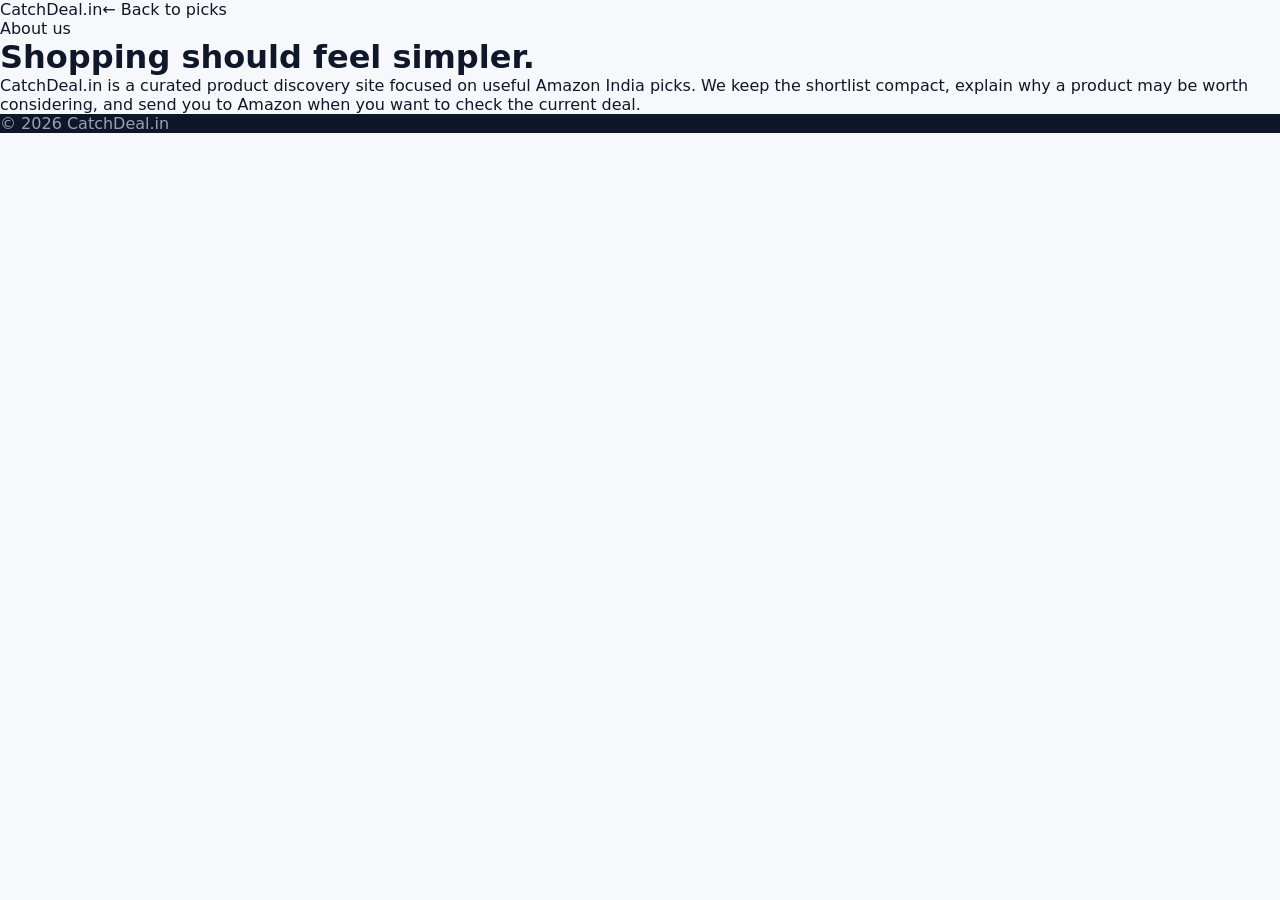
<file: about.html>
<!DOCTYPE html><html lang="en"><head><meta charset="UTF-8"><meta name="viewport" content="width=device-width,initial-scale=1"><title>About CatchDeal.in</title><link rel="stylesheet" href="style.css"></head><body><nav class="site-nav"><a href="./" class="nav-logo">Catch<span>Deal</span>.in</a><a class="nav-cta" href="./">← Back to picks</a></nav><main class="deals-section"><p class="section-label">About us</p><h1 class="section-title">Shopping should feel simpler.</h1><p class="section-copy">CatchDeal.in is a curated product discovery site focused on useful Amazon India picks. We keep the shortlist compact, explain why a product may be worth considering, and send you to Amazon when you want to check the current deal.</p></main><footer>© <span id="year"></span> CatchDeal.in</footer><script>document.getElementById("year").textContent=new Date().getFullYear()</script></body></html>
</file>
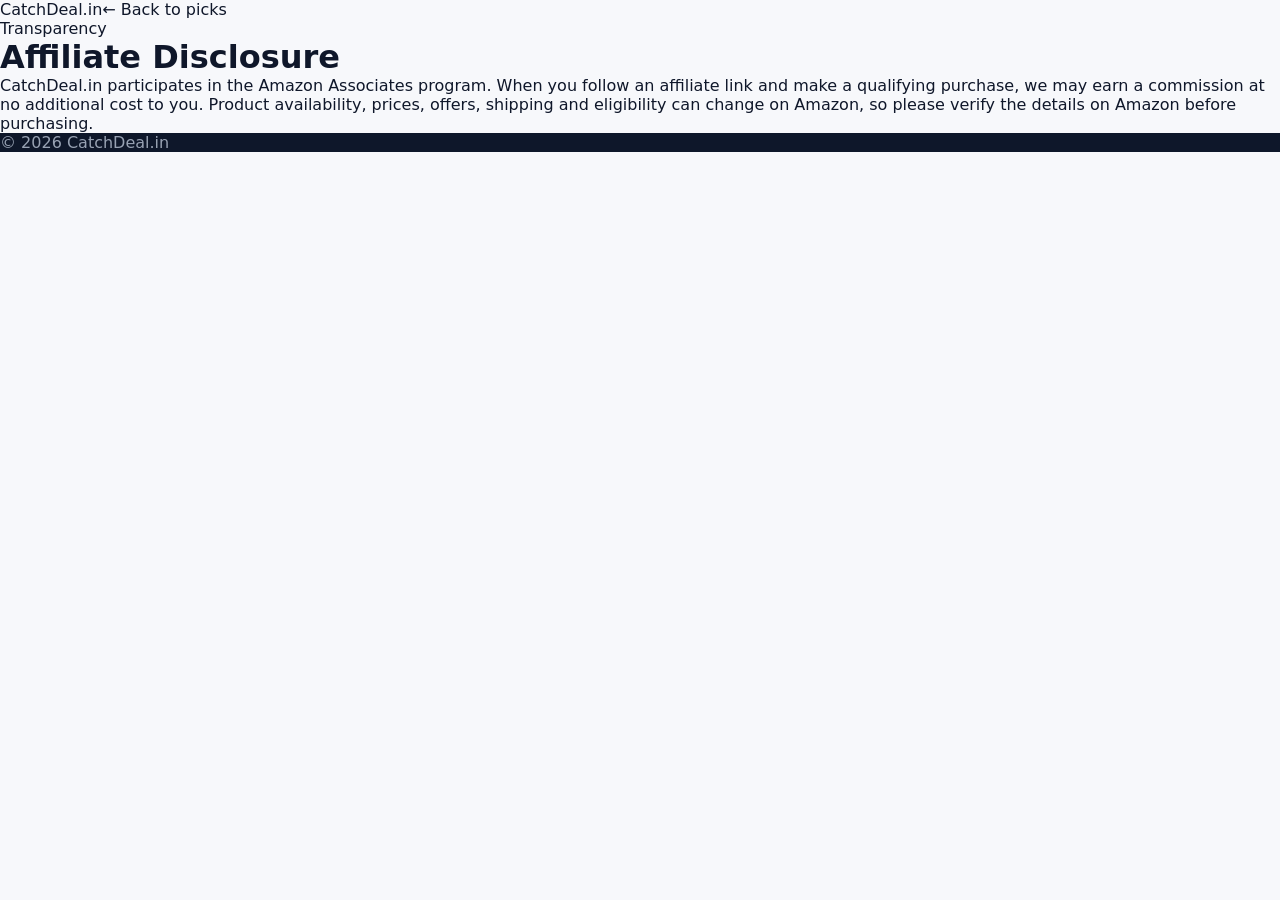
<file: affiliate-disclosure.html>
<!DOCTYPE html><html lang="en"><head><meta charset="UTF-8"><meta name="viewport" content="width=device-width,initial-scale=1"><title>Affiliate Disclosure — CatchDeal.in</title><link rel="stylesheet" href="style.css"></head><body><nav class="site-nav"><a href="./" class="nav-logo">Catch<span>Deal</span>.in</a><a class="nav-cta" href="./">← Back to picks</a></nav><main class="deals-section"><p class="section-label">Transparency</p><h1 class="section-title">Affiliate Disclosure</h1><p class="section-copy">CatchDeal.in participates in the Amazon Associates program. When you follow an affiliate link and make a qualifying purchase, we may earn a commission at no additional cost to you. Product availability, prices, offers, shipping and eligibility can change on Amazon, so please verify the details on Amazon before purchasing.</p></main><footer>© <span id="year"></span> CatchDeal.in</footer><script>document.getElementById("year").textContent=new Date().getFullYear()</script></body></html>
</file>
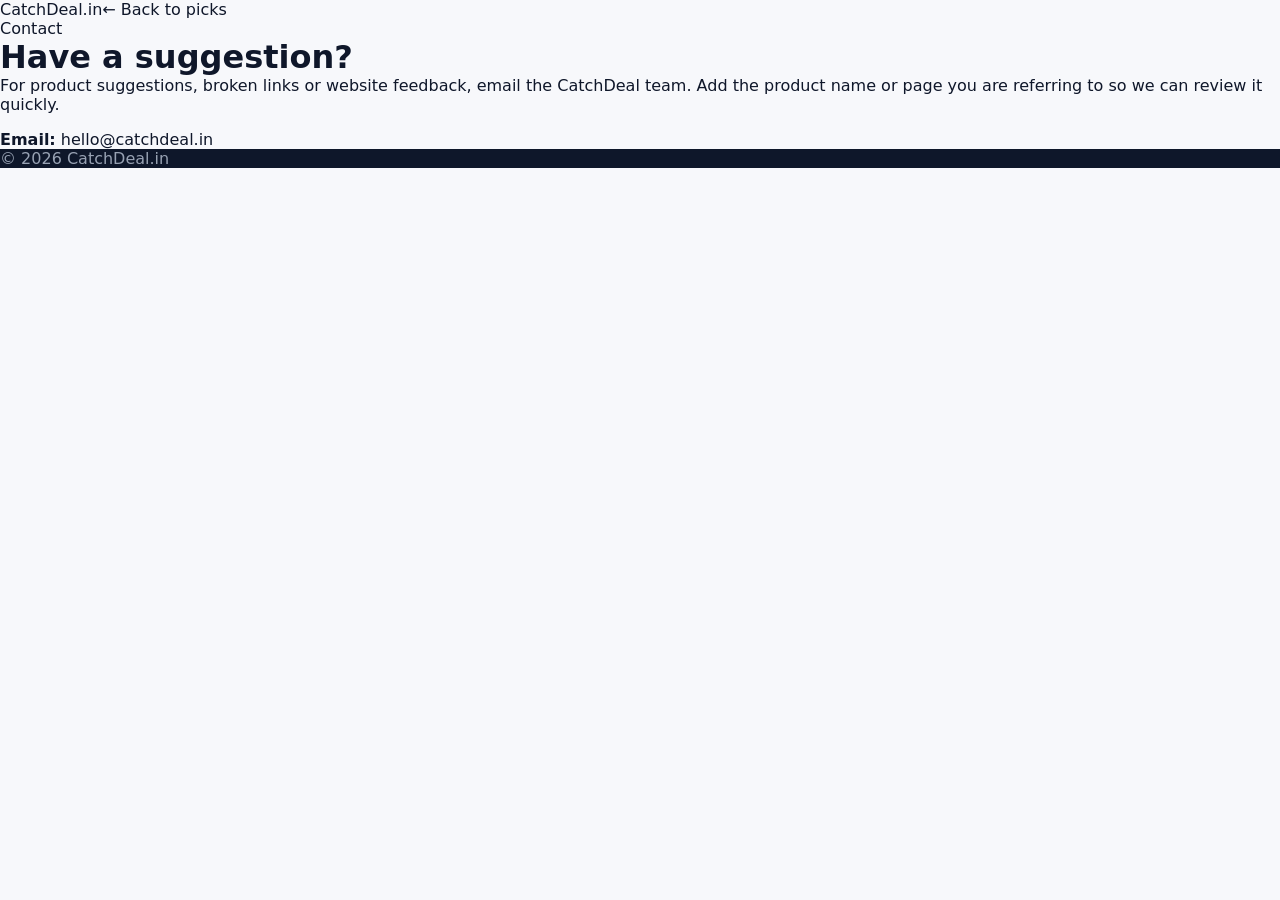
<file: contact.html>
<!DOCTYPE html><html lang="en"><head><meta charset="UTF-8"><meta name="viewport" content="width=device-width,initial-scale=1"><title>Contact — CatchDeal.in</title><link rel="stylesheet" href="style.css"></head><body><nav class="site-nav"><a href="./" class="nav-logo">Catch<span>Deal</span>.in</a><a class="nav-cta" href="./">← Back to picks</a></nav><main class="deals-section"><p class="section-label">Contact</p><h1 class="section-title">Have a suggestion?</h1><p class="section-copy">For product suggestions, broken links or website feedback, email the CatchDeal team. Add the product name or page you are referring to so we can review it quickly.</p><p style="margin-top:1rem"><strong>Email:</strong> hello@catchdeal.in</p></main><footer>© <span id="year"></span> CatchDeal.in</footer><script>document.getElementById("year").textContent=new Date().getFullYear()</script></body></html>
</file>
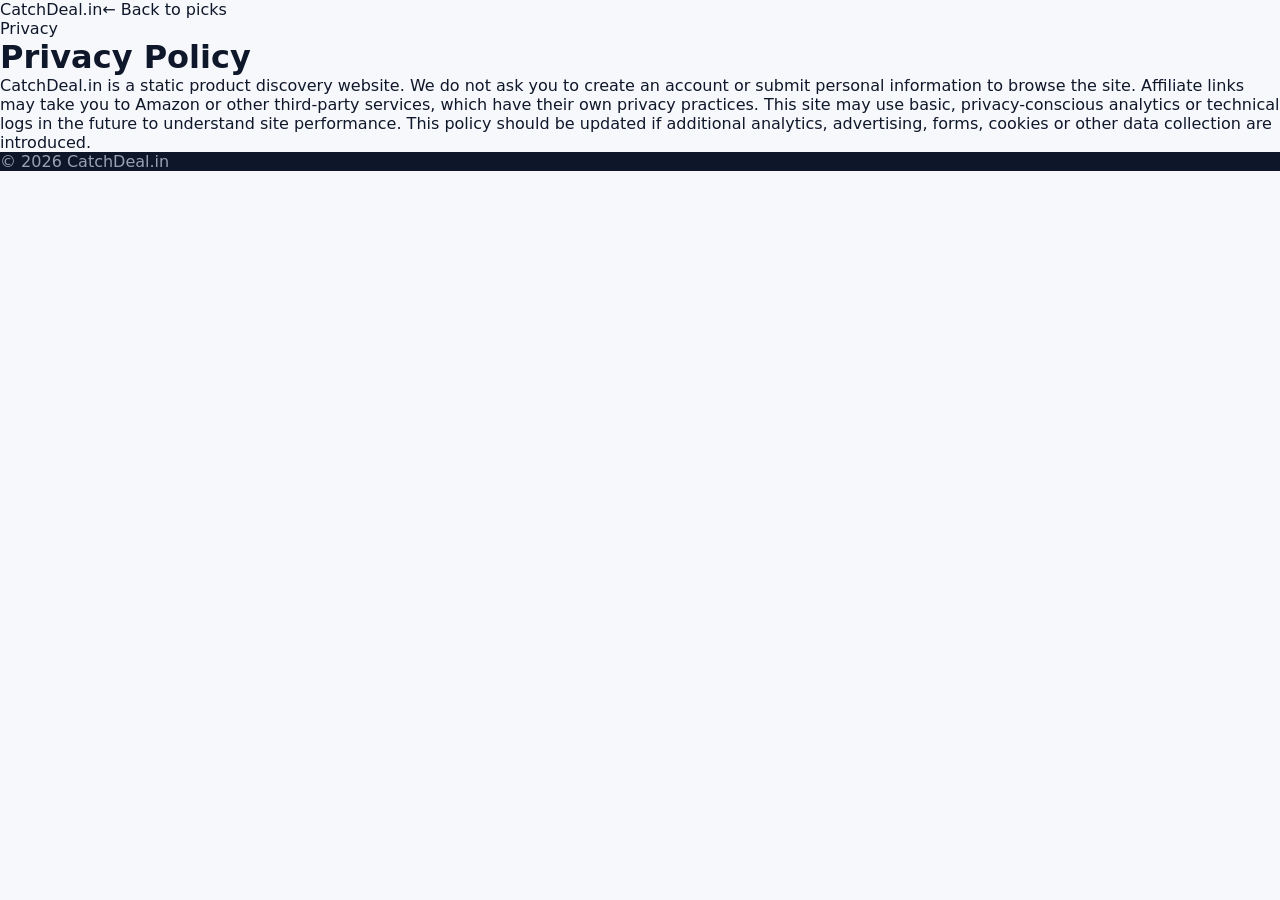
<file: privacy.html>
<!DOCTYPE html><html lang="en"><head><meta charset="UTF-8"><meta name="viewport" content="width=device-width,initial-scale=1"><title>Privacy Policy — CatchDeal.in</title><link rel="stylesheet" href="style.css"></head><body><nav class="site-nav"><a href="./" class="nav-logo">Catch<span>Deal</span>.in</a><a class="nav-cta" href="./">← Back to picks</a></nav><main class="deals-section"><p class="section-label">Privacy</p><h1 class="section-title">Privacy Policy</h1><p class="section-copy">CatchDeal.in is a static product discovery website. We do not ask you to create an account or submit personal information to browse the site. Affiliate links may take you to Amazon or other third-party services, which have their own privacy practices. This site may use basic, privacy-conscious analytics or technical logs in the future to understand site performance. This policy should be updated if additional analytics, advertising, forms, cookies or other data collection are introduced.</p></main><footer>© <span id="year"></span> CatchDeal.in</footer><script>document.getElementById("year").textContent=new Date().getFullYear()</script></body></html>
</file>
<file: style.css>
*{box-sizing:border-box;margin:0;padding:0}
:root{--bg:#f7f8fb;--surface:#fff;--ink:#0f172a;--muted:#667085;--line:#e7e9ee;--orange:#ff6b00;--orange2:#ff8a00;--orange-soft:#fff2e8;--green:#0f9f6e;--navy:#0b1739;--shadow:0 14px 40px rgba(15,23,42,.08);--shadow-sm:0 8px 24px rgba(15,23,42,.06)}
html{scroll-behavior:smooth;scroll-padding-top:88px}body{font-family:Inter,system-ui,sans-serif;background:var(--bg);color:var(--ink)}a{text-decoration:none;color:inherit}button,input{font:inherit}
.site-header{position:sticky;top:0;z-index:100;background:rgba(255,255,255,.94);backdrop-filter:blur(14px);border-bottom:1px solid #eceef2}.nav-shell{max-width:1440px;height:78px;margin:auto;padding:0 28px;display:flex;align-items:center;gap:26px}.brand{display:flex;align-items:center;gap:10px;flex:none}.brand-bag{width:42px;height:42px;border-radius:12px;background:linear-gradient(145deg,var(--orange),#ff9e2c);color:#fff;display:grid;place-items:center;font-size:1.15rem;font-weight:900;box-shadow:0 9px 22px rgba(255,107,0,.24)}.brand-copy{display:flex;flex-direction:column;line-height:1}.brand-copy strong{font:800 1.42rem Manrope,sans-serif;letter-spacing:-.7px}.brand-copy strong span{color:var(--orange)}.brand-copy small{font-size:.59rem;font-weight:700;color:#667085;margin-top:4px}.nav-links{display:flex;gap:22px;margin-left:20px}.nav-links a{font-size:.78rem;font-weight:700;color:#344054;padding:27px 0 24px;border-bottom:3px solid transparent}.nav-links a:hover,.nav-links a.active{color:var(--orange);border-color:var(--orange)}.nav-search{margin-left:auto;width:min(320px,28vw);height:44px;background:#f2f4f7;border-radius:999px;display:flex;align-items:center;padding:0 14px;gap:8px}.nav-search span{color:#475467}.nav-search input{border:0;outline:0;background:transparent;width:100%;font-size:.76rem;color:var(--ink)}.nav-action{padding:12px 17px;border-radius:12px;background:linear-gradient(135deg,var(--orange),var(--orange2));color:white;font-size:.76rem;font-weight:800;box-shadow:0 10px 24px rgba(255,107,0,.2)}
.hero-wrap{padding:22px 24px 0}.hero-card{max-width:1440px;margin:auto;min-height:470px;border-radius:28px;overflow:hidden;padding:48px 54px;display:grid;grid-template-columns:.92fr 1.08fr;gap:34px;align-items:center;background:radial-gradient(circle at 82% 20%,rgba(173,216,255,.8),transparent 31%),radial-gradient(circle at 8% 15%,rgba(255,236,215,.9),transparent 35%),linear-gradient(120deg,#fff9f5,#eef7ff 58%,#eaf4ff);position:relative}.hero-card:after{content:"";position:absolute;inset:auto 0 0 45%;height:90px;background:linear-gradient(to top,rgba(255,255,255,.72),transparent);pointer-events:none}.hero-copy{position:relative;z-index:2}.hero-kicker{font-size:.67rem;letter-spacing:1.1px;font-weight:800;color:#5c667b}.hero-copy h1{font:800 clamp(3rem,5vw,5.5rem)/.98 Manrope,sans-serif;letter-spacing:-4px;margin:15px 0 18px;color:#0c1533}.hero-copy h1 span{color:var(--orange)}.hero-copy p{font-size:.98rem;line-height:1.65;color:#44506a;max-width:590px}.hero-cta{display:inline-flex;align-items:center;gap:18px;background:linear-gradient(135deg,var(--orange),var(--orange2));color:#fff;padding:15px 22px;border-radius:14px;margin-top:24px;font-weight:800;font-size:.85rem;box-shadow:0 14px 28px rgba(255,107,0,.22);transition:.18s}.hero-cta:hover{transform:translateY(-2px);box-shadow:0 18px 35px rgba(255,107,0,.28)}.hero-trust{display:flex;flex-wrap:wrap;gap:20px;margin-top:28px;font-size:.67rem;font-weight:700;color:#344054}.hero-showcase{height:350px;position:relative;display:flex;align-items:end;justify-content:center;gap:8px;z-index:2}.hero-product{position:relative;background:rgba(255,255,255,.72);border:1px solid rgba(255,255,255,.85);box-shadow:0 22px 48px rgba(43,61,93,.16);border-radius:24px;padding:14px;display:flex;align-items:center;justify-content:center;overflow:hidden;backdrop-filter:blur(8px)}.hero-product:nth-child(1){width:30%;height:72%;transform:rotate(-5deg) translateY(16px)}.hero-product:nth-child(2){width:38%;height:92%;z-index:2}.hero-product:nth-child(3){width:28%;height:68%;transform:rotate(5deg) translateY(18px)}.hero-product img{width:100%;height:100%;object-fit:contain;filter:drop-shadow(0 16px 16px rgba(15,23,42,.14))}.hero-product-placeholder{width:28%;height:70%;border-radius:24px;background:linear-gradient(90deg,#f2f4f7,#fff,#f2f4f7);background-size:200% 100%;animation:shimmer 1.2s infinite}
.category-band{padding:18px 24px 8px}.category-scroll{max-width:1440px;margin:auto;display:grid;grid-template-columns:repeat(6,1fr);gap:12px}.category-card{border:1px solid var(--line);background:#fff;border-radius:17px;padding:15px 12px;display:flex;flex-direction:column;align-items:center;justify-content:center;min-height:108px;cursor:pointer;transition:.18s;box-shadow:0 3px 12px rgba(15,23,42,.025)}.category-card:hover{transform:translateY(-3px);box-shadow:var(--shadow-sm);border-color:#ffd1b2}.category-card.active{border-color:var(--orange);box-shadow:0 0 0 3px #fff1e7}.category-thumb{width:52px;height:45px;border-radius:12px;background:#f8fafc;display:grid;place-items:center;overflow:hidden;margin-bottom:9px}.category-thumb img{width:100%;height:100%;object-fit:contain}.category-card strong{font-size:.72rem}.category-card small{margin-top:3px;color:#98a2b3;font-size:.58rem}
.section-shell{max-width:1440px;margin:auto;padding:50px 24px}.section-heading,.catalogue-head{display:flex;justify-content:space-between;gap:20px;align-items:end;margin-bottom:22px}.eyebrow{display:block;color:var(--orange);text-transform:uppercase;font-size:.7rem;font-weight:800;letter-spacing:.9px;margin-bottom:6px}.section-heading h2,.catalogue-head h2{font:800 clamp(1.65rem,2.5vw,2.35rem)/1.05 Manrope,sans-serif;letter-spacing:-1px}.section-heading p{font-size:.78rem;color:var(--muted);margin-top:7px}.fresh-pill{border:1px solid #e4e7ec;background:#fff;padding:8px 11px;border-radius:999px;color:#667085;font-size:.66rem;font-weight:700;white-space:nowrap}.featured-grid{display:grid;grid-template-columns:repeat(5,minmax(0,1fr));gap:14px}.featured-card,.product-card{background:#fff;border:1px solid var(--line);border-radius:18px;overflow:hidden;box-shadow:0 4px 14px rgba(15,23,42,.035);display:flex;flex-direction:column;transition:.18s}.featured-card:hover,.product-card:hover{transform:translateY(-4px);box-shadow:var(--shadow)}.featured-visual,.product-visual{height:180px;background:#fff;display:flex;align-items:center;justify-content:center;padding:14px;overflow:hidden}.featured-visual img,.product-visual img{width:100%;height:100%;object-fit:contain}.featured-body,.product-body{padding:13px 14px 14px;display:flex;flex-direction:column;gap:8px;flex:1}.featured-badge,.badge{align-self:flex-start;padding:5px 8px;border-radius:999px;font-size:.57rem;font-weight:800}.badge-bestseller{background:#eafaf2;color:#087a50}.badge-hot{background:#fff0e7;color:#c25400}.badge-deal{background:#f1ecff;color:#6941c6}.featured-card h3,.product-name{font:800 .82rem/1.42 Manrope,sans-serif;letter-spacing:-.2px}.featured-meta,.product-meta{font-size:.62rem;color:#0f9f6e;font-weight:700}.featured-card p,.product-why{font-size:.68rem;line-height:1.45;color:#667085}.buy-button,.product-buy{margin-top:auto;display:flex;align-items:center;justify-content:center;gap:7px;border-radius:11px;padding:11px 12px;background:linear-gradient(135deg,var(--orange),var(--orange2));color:#fff;font-size:.72rem;font-weight:800;box-shadow:0 8px 18px rgba(255,107,0,.18)}.buy-button:hover,.product-buy:hover{filter:brightness(.97)}.featured-skeleton{height:320px;border-radius:18px;background:linear-gradient(90deg,#eef1f4,#fff,#eef1f4);background-size:200% 100%;animation:shimmer 1.2s infinite}@keyframes shimmer{to{background-position:-200% 0}}
.catalogue{background:#f1f4f8;border-top:1px solid #e6e9ef}.catalogue-toolbar{background:#fff;border:1px solid var(--line);border-radius:15px;padding:10px;display:flex;align-items:center;gap:12px;position:sticky;top:88px;z-index:20;box-shadow:var(--shadow-sm)}.search-box{display:flex;align-items:center;gap:7px;min-width:300px;background:#f8fafc;border:1px solid #e4e7ec;border-radius:11px;padding:0 10px}.search-box input{border:0;outline:0;background:transparent;width:100%;padding:10px 6px;font-size:.76rem}.search-box button{display:none;border:0;background:transparent;color:#98a2b3;cursor:pointer}.tabs{display:flex;gap:7px;overflow-x:auto;scrollbar-width:none}.tabs::-webkit-scrollbar{display:none}.tab{border:1px solid transparent;background:#f4f6f8;color:#475467;padding:9px 12px;border-radius:10px;white-space:nowrap;font-size:.7rem;font-weight:700;cursor:pointer}.tab.active{background:#111827;color:#fff}.results-meta{display:flex;justify-content:space-between;margin:13px 2px;color:#667085;font-size:.68rem}.results-meta button{display:none;border:0;background:transparent;color:var(--orange);font-weight:800;cursor:pointer}.category-section{margin-bottom:34px}.category-header{display:flex;align-items:center;gap:9px;margin:0 0 12px}.category-icon-wrap{width:34px;height:34px;border-radius:10px;background:#fff;border:1px solid var(--line);display:grid;place-items:center}.category-name{font:800 1rem Manrope,sans-serif}.category-count{margin-left:auto;color:#667085;font-size:.65rem;font-weight:700}.products-grid{display:grid;grid-template-columns:repeat(5,minmax(0,1fr));gap:14px}.product-visual{height:165px}.product-body{padding-top:0}.loading-card,.empty-state{padding:30px;background:#fff;border:1px dashed #cfd5dd;border-radius:15px;text-align:center;color:#667085;font-size:.78rem}
footer{background:#0e172a;color:#98a2b3}.footer-shell{max-width:1440px;margin:auto;padding:38px 24px;display:grid;grid-template-columns:1fr auto auto;gap:40px}.footer-brand .brand-copy strong{color:#fff}.footer-links{display:grid;gap:8px;font-size:.7rem}.footer-links a:hover{color:#fff}.footer-legal{text-align:right;font-size:.64rem;line-height:1.65}.mobile-shop-bar{display:none}
@media(max-width:1180px){.nav-links{display:none}.featured-grid,.products-grid{grid-template-columns:repeat(4,1fr)}.category-scroll{grid-template-columns:repeat(3,1fr)}.hero-card{grid-template-columns:1fr 1fr}.nav-search{width:300px}}
@media(max-width:880px){.hero-card{grid-template-columns:1fr;padding:38px 30px}.hero-showcase{height:290px}.featured-grid,.products-grid{grid-template-columns:repeat(2,1fr)}.nav-search{display:none}.catalogue-toolbar{align-items:flex-start;flex-direction:column}.search-box{width:100%;min-width:0}.tabs{width:100%}.footer-shell{grid-template-columns:1fr 1fr}.footer-legal{text-align:left}.hero-copy h1{font-size:3.8rem}}
@media(max-width:600px){body{padding-bottom:64px}.site-header .nav-shell{height:68px;padding:0 16px}.brand-bag{width:36px;height:36px}.brand-copy strong{font-size:1.18rem}.brand-copy small{font-size:.52rem}.nav-action{font-size:.66rem;padding:10px 12px}.hero-wrap{padding:12px 12px 0}.hero-card{padding:28px 20px;border-radius:22px;min-height:auto}.hero-copy h1{font-size:3rem;letter-spacing:-2.8px}.hero-copy p{font-size:.86rem}.hero-trust{gap:10px;font-size:.6rem}.hero-showcase{height:220px;margin-top:5px}.category-band{padding:12px}.category-scroll{display:flex;overflow-x:auto;gap:9px;scrollbar-width:none}.category-card{min-width:108px}.section-shell{padding:40px 14px}.section-heading,.catalogue-head{align-items:flex-start;flex-direction:column}.featured-grid,.products-grid{grid-template-columns:repeat(2,minmax(0,1fr));gap:10px}.featured-visual,.product-visual{height:132px}.featured-body,.product-body{padding:10px}.featured-card h3,.product-name{font-size:.72rem}.featured-card p,.product-why{font-size:.62rem}.catalogue-toolbar{top:76px}.footer-shell{grid-template-columns:1fr;gap:24px}.mobile-shop-bar{position:fixed;left:10px;right:10px;bottom:10px;z-index:120;background:#111827;color:#fff;border-radius:14px;padding:10px 11px;display:flex;align-items:center;justify-content:space-between;box-shadow:0 12px 30px rgba(15,23,42,.28);font-size:.7rem}.mobile-shop-bar a{background:linear-gradient(135deg,var(--orange),var(--orange2));padding:9px 13px;border-radius:9px;font-weight:800}.fresh-pill{display:none}}

/* Compact catalogue and pagination */
.category-band{padding:14px 24px 4px}.category-card{min-height:76px;padding:9px 8px}.category-thumb{width:36px;height:32px;margin-bottom:4px}.section-shell{padding:24px 24px}.catalogue{border-top:0}.catalogue-head{margin-bottom:14px}.catalogue-head h1{font:800 clamp(1.45rem,2.4vw,2rem)/1.15 Manrope,sans-serif}.catalogue-intro{color:var(--muted);font-size:.78rem;margin-top:5px}.products-grid{grid-template-columns:repeat(5,minmax(0,1fr))}.pagination{display:flex;align-items:center;justify-content:center;gap:16px;padding:24px 0 8px;font-size:.8rem;font-weight:700}.pagination button{border:1px solid var(--line);background:#fff;padding:10px 14px;border-radius:10px;cursor:pointer}.pagination button:disabled{opacity:.4;cursor:not-allowed}@media(max-width:880px){.products-grid{grid-template-columns:repeat(3,minmax(0,1fr))}}@media(max-width:600px){.category-band{padding:10px}.section-shell{padding:18px 14px}.products-grid{grid-template-columns:repeat(2,minmax(0,1fr))}.pagination{gap:10px}.pagination button{padding:9px}}

/* Single prominent search and compact category browsing */
.search-hero{background:radial-gradient(circle at 88% 10%,#ffe6d0,transparent 34%),linear-gradient(115deg,#fffaf4,#fff);padding:40px 24px 30px;border-bottom:1px solid #f4e8dd}
.search-hero-inner{max-width:1040px;margin:auto;text-align:center}
.search-hero h1{font:800 clamp(2rem,4vw,3.3rem)/1.12 Manrope,sans-serif;letter-spacing:-1.5px;margin:8px 0 10px}
.search-hero h1 span{color:var(--orange)}
.search-hero p{color:var(--muted);font-size:.93rem;line-height:1.5}
.hero-search-form{display:flex;align-items:center;gap:8px;background:#fff;border:2px solid var(--orange);border-radius:999px;padding:6px;margin:22px auto 12px;max-width:880px;box-shadow:0 12px 30px rgba(255,107,0,.11)}
.hero-search-field{display:flex;align-items:center;gap:12px;flex:1;min-width:0;text-align:left;padding:0 15px;color:#475467;font-size:1.5rem}
.hero-search-field input{width:100%;min-width:0;border:0;outline:0;background:transparent;color:var(--ink);font-size:1rem;padding:13px 0}
.hero-search-submit{border:0;border-radius:999px;background:linear-gradient(135deg,var(--orange),var(--orange2));color:#fff;padding:15px 38px;font-weight:800;cursor:pointer;white-space:nowrap}
.hero-search-submit:hover{filter:brightness(.96)}
.popular-searches{display:flex;align-items:center;justify-content:center;flex-wrap:wrap;gap:8px;font-size:.73rem;color:#475467}
.popular-searches button{background:#fff;border:1px solid #e2e5eb;border-radius:999px;padding:7px 13px;cursor:pointer;color:#344054}
.popular-searches button:hover{border-color:var(--orange);color:var(--orange)}
.category-scroll{grid-template-columns:repeat(7,minmax(0,1fr));gap:9px}
.category-card{min-width:0;min-height:82px}
.category-card strong{line-height:1.3;text-align:center}
.catalogue-toolbar{top:88px}
.empty-state:has(.product-buy){max-width:900px;margin:0 auto;padding:34px 24px;background:linear-gradient(110deg,#fff9f2,#fff);border:1px solid #ffe1c7}
.empty-state h3{font:800 clamp(1.2rem,2.3vw,1.65rem) Manrope,sans-serif;color:var(--ink);margin-bottom:8px}
.empty-state p{font-size:.85rem;line-height:1.5;margin-bottom:18px}
.empty-state .product-buy{max-width:500px;margin:auto;font-size:.9rem;padding:15px}
@media(max-width:880px){.category-scroll{grid-template-columns:repeat(4,minmax(0,1fr))}}
@media(max-width:600px){.search-hero{padding:28px 14px 24px}.search-hero h1{font-size:2rem}.search-hero p{font-size:.82rem}.hero-search-form{padding:5px;gap:4px}.hero-search-field{padding:0 8px;gap:6px}.hero-search-field input{font-size:.82rem}.hero-search-submit{padding:12px 14px;font-size:.8rem}.category-scroll{display:flex;overflow-x:auto}.category-card{min-width:110px}.catalogue-toolbar{top:76px}.empty-state:has(.product-buy){padding:24px 14px}}

/* Picture-led Amazon search suggestion */
.search-fallback{display:grid;grid-template-columns:minmax(145px,230px) minmax(0,1fr);align-items:center;gap:24px;max-width:980px!important;text-align:left!important}
.search-picture{min-height:180px;border-radius:18px;background:#fff0e4;display:flex;align-items:center;justify-content:center;flex-direction:column;overflow:hidden;padding:10px}
.search-picture img{display:block;width:100%;height:180px;object-fit:contain}
.search-picture a{font-size:.6rem;color:#667085;margin-top:7px;text-decoration:underline;text-align:center}
.search-picture-placeholder{font-size:5rem;line-height:1.4}
.search-fallback-copy{text-align:center;min-width:0}
.search-fallback-copy .product-buy{margin:0 auto}
@media(max-width:600px){.search-fallback{grid-template-columns:1fr;gap:12px}.search-picture{min-height:125px;max-width:240px;width:100%;margin:auto}.search-picture img{height:125px}.search-picture-placeholder{font-size:3.5rem}}
</file>
